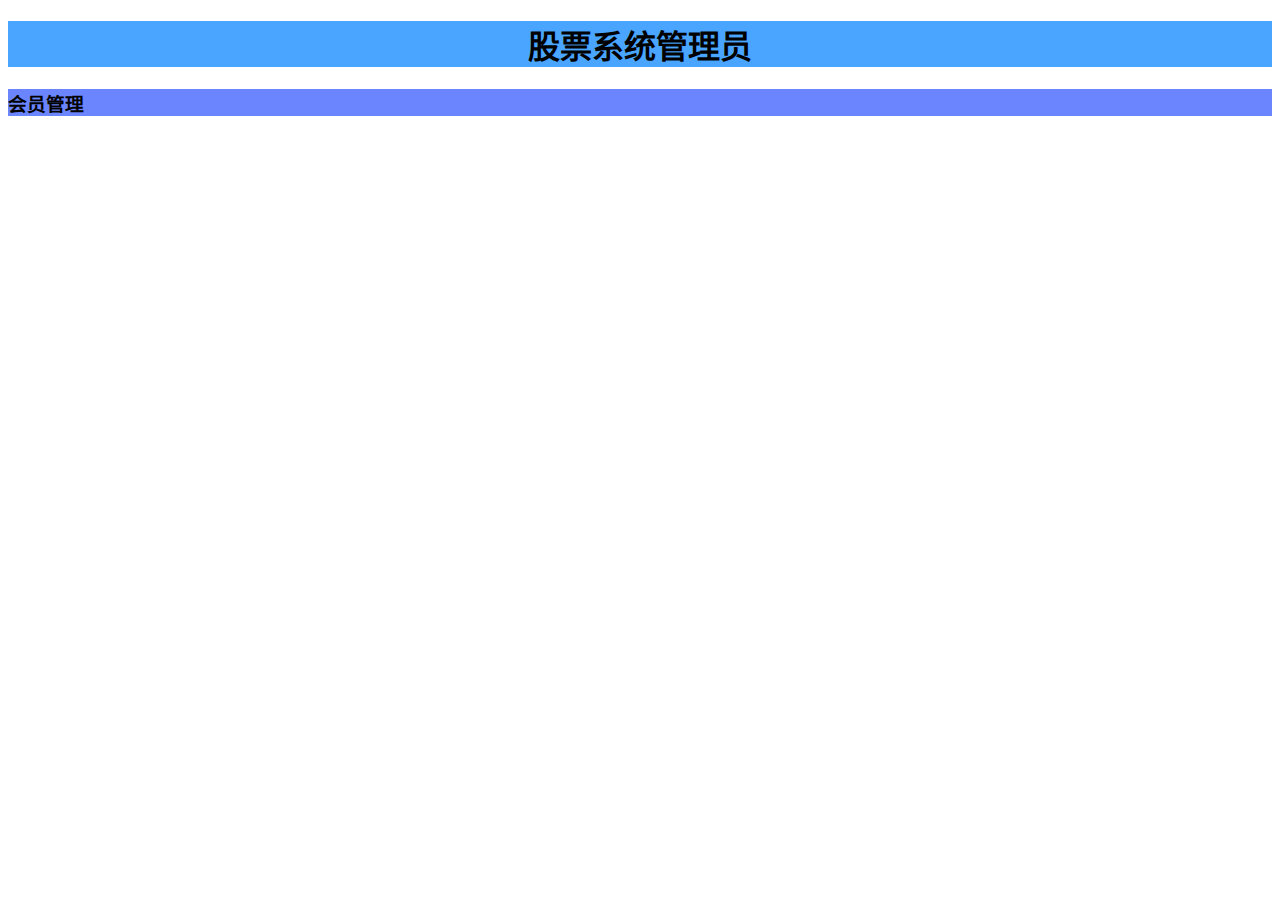
<file: MyWeb_Web/target/MyWeb/pages/Administrators.html>
<!DOCTYPE html>
<html lang="zh-CN">
<head>
    <meta charset="UTF-8">
    <title>管理员页面</title>
</head>
<body>
<div class="row">
    <div class="col-md-12" style="background-color:#49a5ff;"> <h1 align="center">股票系统管理员</h1></div>
</div>
<div class="row">
<div class="col-md-4" style="background-color:#6b85ff"><h3>会员管理</h3></div>
</div>
</body>
</html>
</file>
